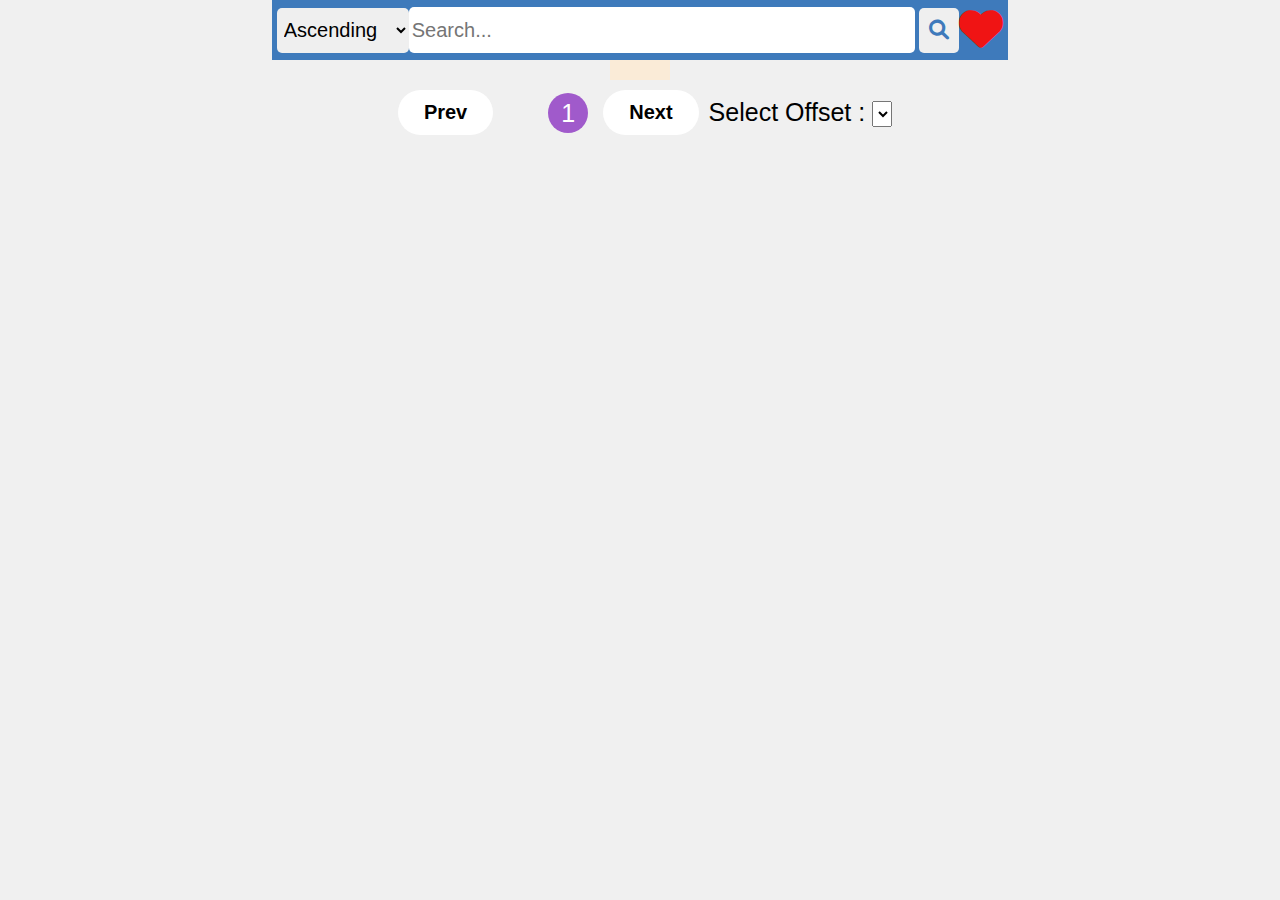
<file: index.html>
<!DOCTYPE html>
<html lang="en">
<head>
    <meta charset="UTF-8">
    <meta name="viewport" content="width=device-width, initial-scale=1.0">
    <title>Custom Component Example</title>
    <link rel="stylesheet" href="https://cdnjs.cloudflare.com/ajax/libs/font-awesome/6.0.0/css/all.min.css">
    
    <link rel="stylesheet" href="./style.css">
    <link rel="stylesheet" href="./component/main/main.css">
    <link rel="stylesheet" href="./component/card/card.css">
    <link rel="stylesheet" href="./component/footer/footer.css">


</head>
<body>
    <div class="container">

        <div class="navbar-container">
            <div class="navbar">
              
                <select id="sort-dropdown">
                    <option value="asc">Ascending</option>
                    <option value="desc">Descending</option>
                </select>
                
                <div class="search-bar">
                    <input type="text" id="search-input" placeholder="Search...">
                    <button id="search-button"><i class="fas fa-search" style="color: #3e7abb;"></i>
                    </button>
                </div>

                <div id="fav-icon">
                    <span id="favoriteIcon"><i class="fa-solid fa-heart" style="color: #f01414;"></i></span>
                </div>
        
             </div>
           
        </div>
                                <!-- main section -->
        <div class="main-container">

            
            <div class="card-container"></div>
        </div>

       
                                <!-- footer section -->
   
        <div class="footer">

            <div class="box">
                <button type="button" class="prev"> <a href="#">Prev</a></button>
                <ul class="ul">
                    <li><a href="#" class="page-number active_page">1</a></li>
                    
                </ul>
                <button type="button" class="next"> <a href="#">Next</a></button>
                
            </div>
            <!-- <div> -->
                <div class="dropdown-container">
                    <label for="offset-dropdown">Select Offset :</label>
                    <select class="offset-dropdown">
                        <option value="10">10</option>
                        <option value="15">15</option>
                        <option value="20">20</option>
                        <option value="25">25</option>
                    </select>
                </div>
            <!-- </div> -->
        </div>
    </div>



    <script src="./component/main/main.js" type="module"> </script>
    <script src="./component/card/card.js" type="module"></script>
    <script src="./component/footer/footer.js" type="module"></script>
    <script src="./uti/scroll.js" type="module"></script>
    <script src="/script.js" type="module"></script>
   
</body>
</html>
</file>
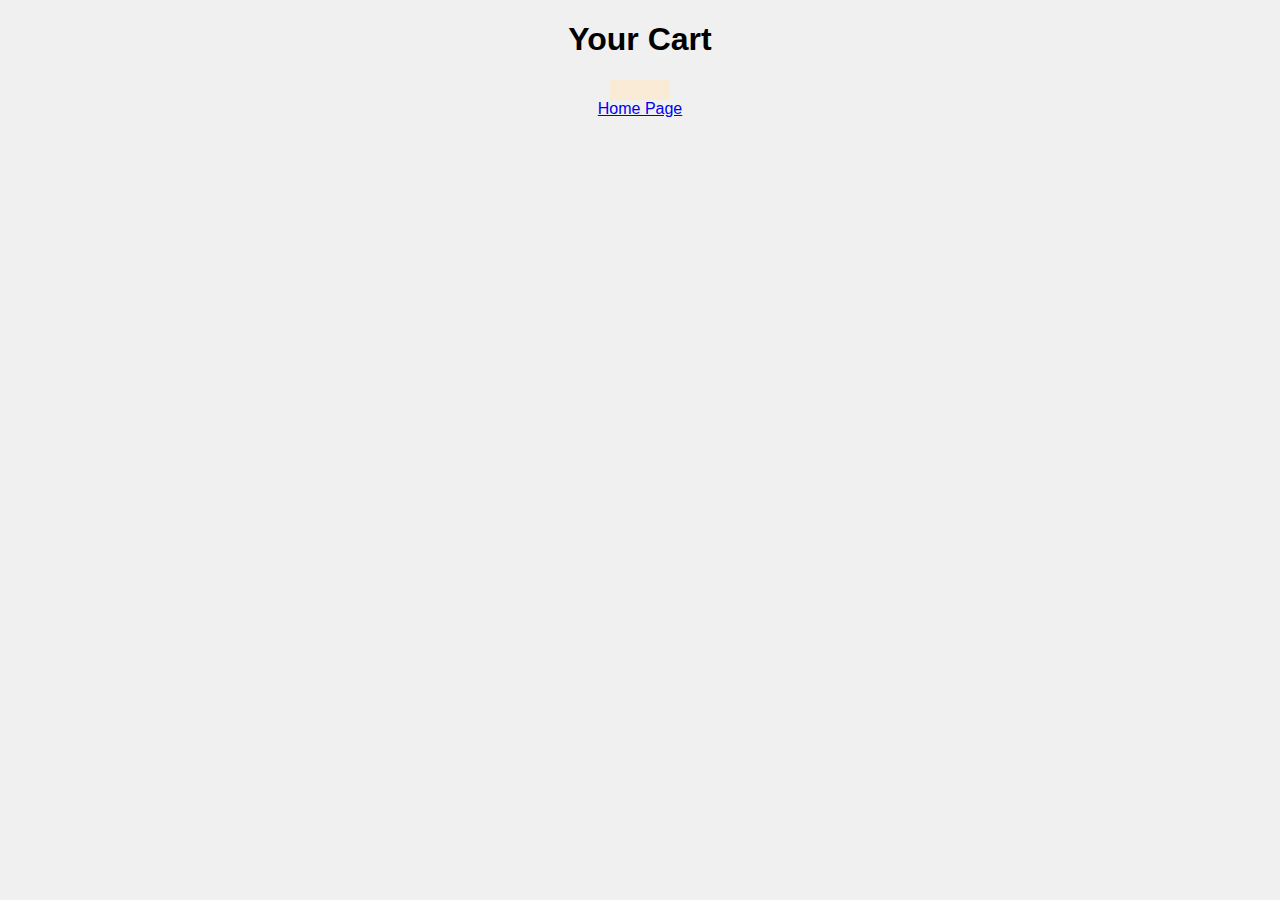
<file: cart.html>
<!DOCTYPE html>
<html lang="en">
<head>
    <meta charset="UTF-8">
    <meta name="viewport" content="width=device-width, initial-scale=1.0">
    <title>Cart</title>
    <link rel="stylesheet" href="style.css">
    <link rel="stylesheet" href="./component/card/card.css">
    <link rel="stylesheet" href="./component/main/main.css">

</head>

<body>
    <div class="container">
        <h1 class="cart">Your Cart </h1>
    
        <div class="main-container">
            <div class="card-container"></div>
        </div>

        <a href="index.html" class="redirect-button">Home Page</a>
    </div>

    <script src="./cart.js" type="module"></script>
    
</body>
</html>
</file>
<file: style.css>
body {
    font-family: Arial, sans-serif;
    margin: 0px;
    padding: 0px;
    background-color: #f0f0f0;
} 

.container {
    display: flex;
    flex-direction: column;
    align-items: center;
    
} 





/*  styling navbar */

.navbar-container{
    padding: 5px;
    background-color: #3e7abb;
}
.navbar {

    display: flex;
    justify-content: space-around;
    align-items: center;
    width: 100%; 
}
#search-input , #sort-dropdown, #search-button{
    padding: 3px;
    border: none;
    outline: none;
    border-radius: 5px;
    
    
}
#sort-dropdown {
    height: 45px;
    font-size: 20px
}

#search-button{
    height: 45px;
    width: 40px;
    cursor: pointer;
    font-size: 20px
}
#search-input{
    height: 40px;
    width: 500px;
    font-size: 20px
}



#search-button:hover {
    background-color: #f0eaea;
} 

#fav-icon {
    font-size: 44px;
    cursor: pointer;
}
</file>
<file: component/main/main.css>
.main-container{
    display: flex;
    justify-content: space-around;
    background-color: antiquewhite;
    padding: 10px 10px;
    align-items: center;
 
}
.card-container{
    display: grid;
    gap: 20px;
   
    grid-template-columns: 1fr 1fr 1fr ;
    justify-content: space-around;

}
</file>
<file: component/card/card.css>
.container {
    
    align-items: center;

    height: 100%;
   
} 

.product-card {
    background-color: #fff;
    border-radius: 8px;
    box-shadow: 0 0 10px rgba(0, 0, 0, 0.1);

    width: 250px;
    text-align: center;
}

.product-image {
    width: 80%;
    height: 170px;
    margin-top: 5px;
    border-radius: 5px;
}

.product-details {
    padding: 20px;
   
    margin-bottom: -10px;
}

.product-title {
    font-size: 1.5em;
    margin: 0;
    color: #333;
}

.product-description {
    font-size: 1em;
    color: #666;
    margin: 10px 0;
}

.product-price {
    font-size: 1.2em;
    color: #007bff;
    margin: 10px 0;
}

.product-discount, .product-rating, .product-brand {
    font-size: 0.9em;
    color: #666;
    margin: 5px 0;
} 

.add-to-fav-icon{
    height: 50px;
    font-size: 30px;
   color: red;
   fill: red;
    cursor: pointer;

}
</file>
<file: component/footer/footer.css>
.footer{
    /* width: 100%; */
    /* height: 100vh; */
    /* background: #943ec0; */
    display: flex;
    align-items: center;
    justify-content: center;
} 

.box{
    padding: 10px;
    display: flex;
    align-items: center;
}
.box ul{
    display: flex;
    margin: 0px 10px;
}
.box ul li{
    list-style: none;
    margin: 0px 5px;
    width: 40px;
    height: 40px;
    line-height: 40px;
    border-radius: 100px;
    text-align: center;

}
.box ul li a{
    font-size: 25px;
    text-decoration: none;
    color: #000;
    display: block;
    border-radius: 100px;
    transition: 0.2s;
}

.box ul li .active_page{
    background-color: #a05acb;
    color: #fff;
}


.box ul li a:hover,
.box button a:hover{
    background-color: #a05acb;
    color: #fff;
}

/* ---------- Buttons ---------- */
.box button{
    font-size: 20px;
    font-weight: bold;
    background-color: #ffff;
    border: none;
    cursor: pointer;
    border-radius: 100px;
    overflow: hidden;
}
.box button a{
    text-decoration: none;
    padding: 10px 20px;
    display: block;
    color: #000;
    transition: 0.2s;
}
/*  -------------------offset dropdown  ---------- */
.dropdown-container{
    /* background-color: #a05acb; */
    font-size: 25px;
}

.offset-dropdown{
    width: 20px;
}
select{
    font-size: 20px;
}
</file>
